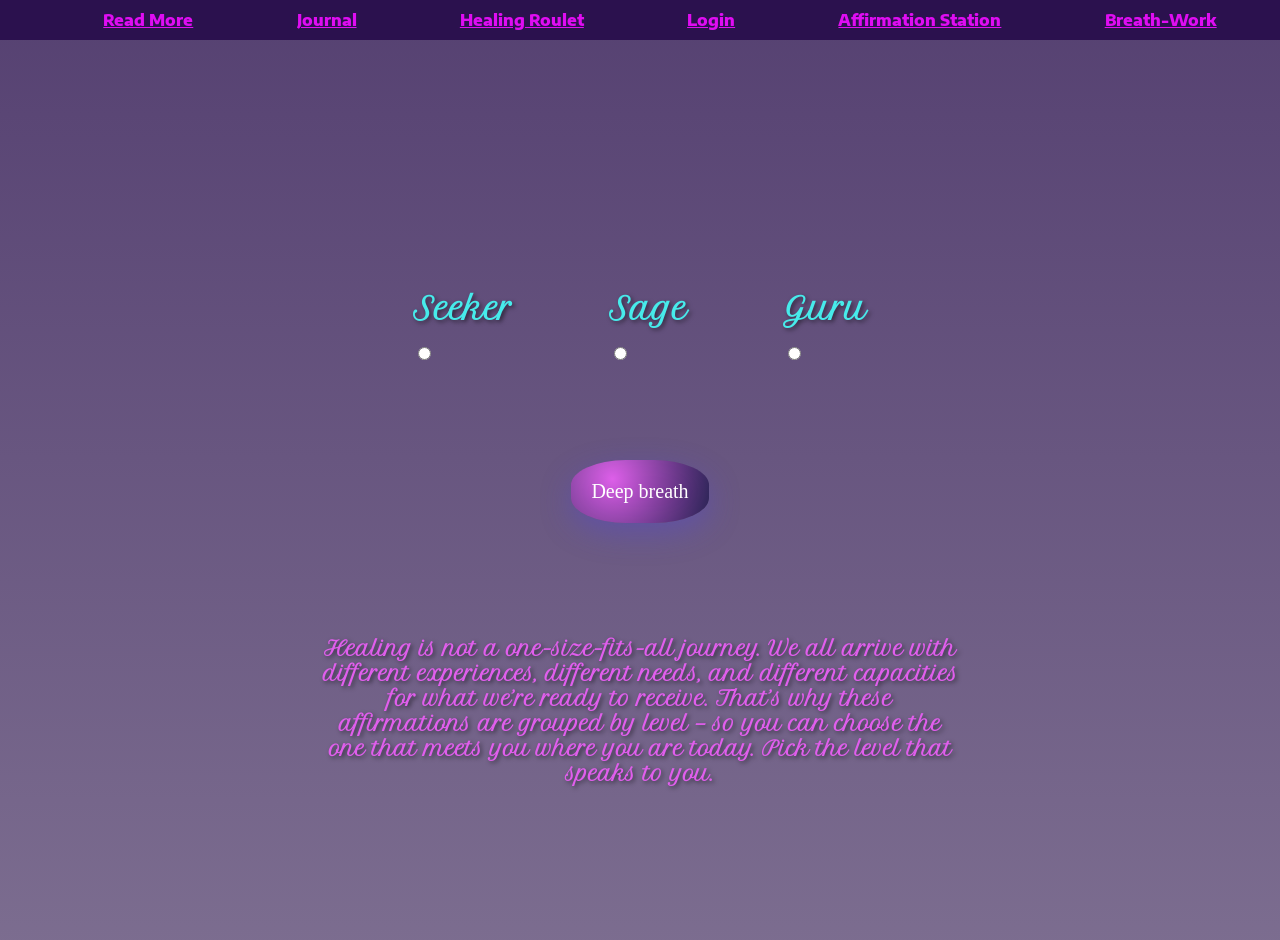
<file: affirmation.html>
<!DOCTYPE html>
<html lang="en">
<head>
    <meta charset="UTF-8">
    <meta name="viewport" content="width=device-width, initial-scale=1.0">
    <link rel="stylesheet" href="styles.css">
<link rel="preconnect" href="https://fonts.googleapis.com">
<link rel="preconnect" href="https://fonts.gstatic.com" crossorigin>
<link href="https://fonts.googleapis.com/css2?family=Encode+Sans+Semi+Expanded:wght@100;200;300;400;500;600;700;800;900&family=Iceland&family=Irish+Grover&family=Petit+Formal+Script&display=swap" rel="stylesheet">
    <title>Affiramtion Station</title>
</head>
<body>

    <nav class="taskbar">
    <ul>
      <li><a href="login.html">Read More</a></li>
      <li><a href="journal.html">Journal</a></li>
      <li><a href="healing.html">Healing Roulet</a></li>
      <li><a href="login.html">Login</a></li>
      <li><a href="affirmation.html">Affirmation Station</a></li>
      <li><a href="breathwork.html">Breath-Work</a></li>
    </ul>
    </nav>

<section class="affirmation">

  <section class="output">
    <div class="affirm"></div>
   </section>


    <div class="breath">
        <div class="seeker">
        <label for="seeker">Seeker</label>
        <input type="radio" id="seeker" name="level" value="seeker">
        </div>
        <div class="sage">
        <label for="sage">Sage</label>
        <input type="radio" id="sage" name="level" value="sage">
        </div>
        <div class="guru">
        <label for="guru">Guru</label>
        <input type="radio" id="guru" name="level" value="guru">
        </div>
    </div>

        <button type="button" class="glow-button">Deep breath</button>
         <h2 class="explain">Healing is not a one-size-fits-all journey. We all arrive with different experiences, different needs, and different capacities for what we’re ready to receive. That’s why these affirmations are grouped by level — so you can choose the one that meets you where you are today. Pick the level that speaks to you.</h2>
</section>
<script src="affirmation.js"></script>
</body>
</html>
</file>
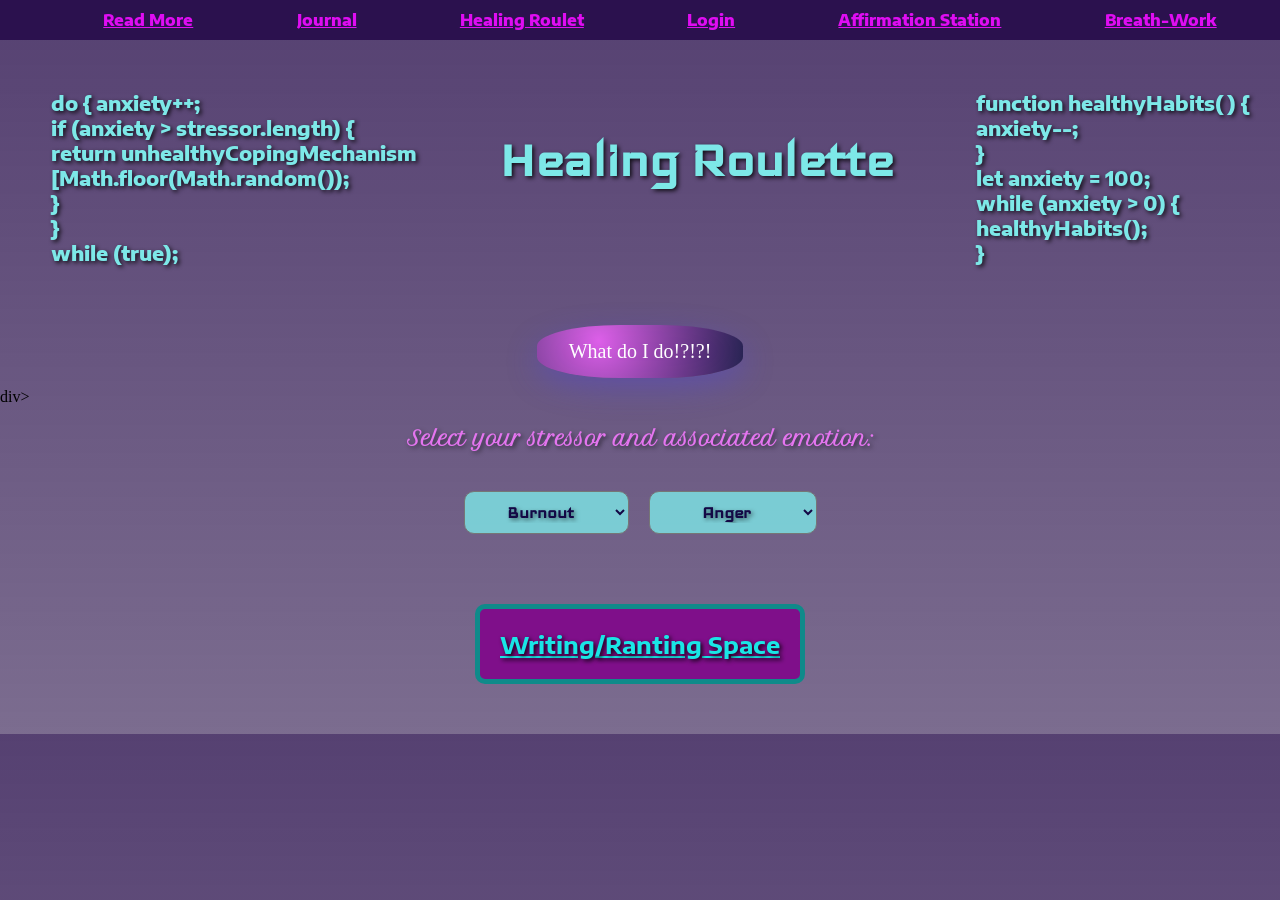
<file: healing.html>
<!DOCTYPE html>
<html>
<head>
<link rel="stylesheet" href="styles.css">
<link rel="preconnect" href="https://fonts.googleapis.com">
<link rel="preconnect" href="https://fonts.gstatic.com" crossorigin>
<link href="https://fonts.googleapis.com/css2?family=Encode+Sans+Semi+Expanded:wght@100;200;300;400;500;600;700;800;900&family=Iceland&family=Irish+Grover&family=Petit+Formal+Script&display=swap" rel="stylesheet">
  <title>Healing Roulet</title>
</head>
<body>
  <nav class="taskbar">
    <ul>
      <li><a href="login.html">Read More</a></li>
      <li><a href="journal.html">Journal</a></li>
      <li><a href="healing.html">Healing Roulet</a></li>
      <li><a href="login.html">Login</a></li>
      <li><a href="affirmation.html">Affirmation Station</a></li>
      <li><a href="breathwork.html">Breath-Work</a></li>
    </ul>
  </nav>
    <div class="anxtfuncs">
         <p class="infinite">do { anxiety++;<br>
          if (anxiety > stressor.length) { <br>
            return unhealthyCopingMechanism<br>[Math.floor(Math.random());<br>
          } <br>
         } <br>while (true);</p>
         <div>
         <h1><span class="roulette">Healing Roulette</span></h1>
         </div>
        <p class="finite">function healthyHabits( ) { <br>
          anxiety--; <br>
        } <br>
        let anxiety = 100;<br>
        while (anxiety > 0) { <br>
          healthyHabits(); <br>
        }</p>
      </div>
        <button type="button" class="glow-button" id="submit">What do I do!?!?!</button>
        <div class="result-wrap"><div class="result" id="result"></div></div>div>
        <p class="instructions"><span>Select your stressor and associated emotion:</span></p>
        <div class="stressors">
  <select name="stress" id="stress">
    <option value="burn">Burnout</option>
    <option value="con">Conflict</option>
     <option value="time">Time Pressure</option>
     <option value="fin">Financial Strain</option>
    </select>
    <select name="emo" id="emo">
    <option value="anger">Anger</option>
    <option value="rage">Rage</option>
     <option value="sad">Sadness</option>
     <option value="disap">Disappointment</option>
     <option value="panic">Panic</option>
     <option value="numb">Numbness</option>
    </select>
</div>
      <div class="rant">
<a href="index1.html" class="write">Writing/Ranting Space</a>
      </div>
<script src="healing.js"></script>
</body>
</html>
</file>
<file: styles.css>
body {
background-image: linear-gradient(rgba(43, 17, 78, 0.8), rgba(36, 11, 69, 0.6)), url("https://images.unsplash.com/photo-1780678839543-1abf5a0b8d71?q=80&w=1470&auto=format&fit=crop&ixlib=rb-4.1.0&ixid=M3wxMjA3fDB8MHxwaG90by1wYWdlfHx8fGVufDB8fHx8fA%3D%3D");
background-size: cover;
background-position: center;    
padding-top: 40px;
margin: 0;
box-sizing: border-box;
overflow-x: hidden;
}


                                    /*Navigation on all HTMLS*/


.taskbar {
    background-color: rgba(43, 17, 78);
    padding: 5px 20px;
    position: fixed;
    top: 0;
    width: 100%;
    z-index: 1000;
    height: 30px;
    display: flex;
    align-items: center;
    justify-content: space-between;
    gap: 10px;
}

.taskbar ul {
    display: flex;
    justify-content: space-evenly;
    width: 100%;
    padding: 0;
    margin: 0;
    list-style: none;
    font-family: Encode Sans Semi Expanded, sans-serif;
    column-gap: 20px;
    font-weight: 800;
}

.taskbar ul a{
color: hsla(295, 90%, 50%);
}


                            /*Login page with intro paragrapg*/


.login {
display: flex;
flex-direction: column;
justify-content: center;
align-items: center;
width:fit-content;
margin-top: 0 auto;
padding: 20px;
border-radius: 10px;
}

.loginpage {
    display: flex;
    justify-content: center;
    align-items: center;
    padding-top: 40px;
}

.login label {
 font-size: 24px;
    font-family: 'Iceland', cursive;
    color: hsl(295, 80%, 70%);;
    font-weight: 700;
    text-shadow: 2px 2px 4px rgba(0, 0, 0, 0.5);
    margin-bottom: 10px;
    width: 100%;
    max-width: 200px;
}


.login input {
background-color: hsl(180, 70%, 70%);
font-size: 20px;
color:hsl(295, 84%, 44%);
 width: 100%;
 max-width: 200px;
margin: 10px;
border-radius: 10px;
}

.login button {
font-size: 50px;
font-family: 'Iceland', cursive;
margin-bottom: 10px;
color: hsl(180, 70%, 70%);
padding-right: 20px;
width: 100%;
max-width: 200px;
margin-top: 20px;
background-color: hsl(295, 80%, 30%);
border-radius: 10px;
text-shadow: 2px 2px 4px rgba(0, 0, 0, 0.8);
border-radius: 10px;
}

.login #message {
font-size: 26px;
font-family: 'Encode Sans Semi Condensed';
color: hsl(180, 70%, 70%);
text-shadow: 2px 2px 4px rgb(1, 1, 3);
font-weight: 700;
}


                                     /*Intro section of login page*/


.intro {
    display: flex;
    flex-direction: column;
    align-items: center;
    justify-content: center;
    padding: 20px;
     margin: 0 auto;
     max-width: 900px;
}

.intro h4 {
     font-size: 50px;
    font-family: 'Iceland', cursive;
     margin-bottom: 10px;
     color: hsl(180, 70%, 70%); /* Green */
     padding: 10px 20px;
     border-radius: 10px;
     width:fit-content;
     align-items: center;
     justify-content: center;
}

.intro span{
    font-size: 20px;
    font-family: Encode Sans Semi Expanded, sans-serif;
     color: hsla(295, 80%, 50%);
    text-shadow: 2px 2px 4px rgba(0, 0, 0, 0.5);
    font-weight: 700;
    line-height: 1.5;
}

                            /*Anxiety functions and healing roulet section*/


.anxtfuncs {
    display: flex;
    flex-direction: row;
    justify-content: space-around;
    width: 100%;
    padding: 10px;
}

.roulette {   
     font-size: 60px;
    font-family: 'Iceland', cursive;
    text-shadow: 2px 2px 4px rgba(0, 0, 0, 0.8);
     margin-bottom: 10px;
     color: hsl(180, 70%, 70%);
     padding: 20px 20px;
     justify-content: center;
}

.anxtfuncs div {
    padding-top: 60px;
}

.anxtfuncs p {
    font-size: 20px;
    font-family: 'Encode Sans Semi Expanded', sans-serif;
    font-weight: 800;
    color: hsl(180, 70%, 70%); /* Green */
    text-shadow: 2px 2px 4px rgba(0, 0, 0, 0.8);
     padding: 20px;
     align-items: center;
    justify-content: center;
}

#choice {
    font-size: 30px;
    font-family: 'Iceland', cursive;
    display: flex;
    flex-direction: column;
    align-items: center;
    justify-content: center;
   min-height: 100vh;
}


#submit {
    color: white;
    padding: 15px 32px;
    text-align: center;
    text-decoration: none;
    display: block;
    font-size: 20px;
     font-family: 'Irish Grover', cursive;
    margin: 10px auto;
    cursor: pointer;
}

.result-wrap {
    display: flex;
    justify-content: center;
}

.result {
font-size: 26px;
font-family: 'Encode Sans Semi Condensed';
display: flex;
justify-content: center;
align-items: center;
color: hsl(180, 70%, 70%);
text-shadow: 2px 2px 4px rgb(1, 1, 3);
font-weight: 700;
}

.instructions {
font-size: 20px;
margin-top: 20px;
text-align: center;
}

.instructions span {
     font-weight: 700;
     text-shadow: 2px 2px 4px rgba(0, 0, 0, 0.5);
     font-family: 'Petit Formal Script', cursive;
     color: hsl(295, 80%, 70%);
}

.stressors {
    margin-top: 20px;
    display: flex;
    justify-content: center;
    gap: 20px;
    padding: 20px;
    font-size: 16px;
    font-family: 'Iceland', cursive;
    color: #130845;
    font-size: 20px;
     text-shadow: 2px 2px 4px rgba(0, 0, 0, 0.5);
        font-weight: 700;
        text-align: center;
}

#stress {
    border-radius: 10px; 
    background-color: hsl(180, 70%, 70%, 0.8); /* Semi-transparent white */
        padding: 10px;
    font-size: 16px;
    font-family: 'Iceland', cursive;
    color: #130845; 
    font-size: 20px;
     text-shadow: 2px 2px 4px rgba(0, 0, 0, 0.5);
     font-weight: 700;
     text-align: center;
}

#emo {
      border-radius: 10px;
    background-color: hsla(180, 70%, 70%, 0.8); /* Semi-transparent white */
        padding: 10px;
    font-size: 16px;
    font-family: 'Iceland', cursive;
    color: #130845;
    font-size: 20px;
     text-shadow: 2px 2px 4px rgba(0, 0, 0, 0.5);
        font-weight: 700;
        text-align: center;
}



                    /*Journal Section with save and delete buttons*/


.rant {
    margin-top: 30px;
    padding: 20px;
    text-align: center;
    display: flex;
    justify-content: center;
    align-items: center;
}
.write {
    font-size: 24px;
    font-family: Encode Sans Semi Expanded, sans-serif;
    font-weight: 700;
    color: hsl(180, 80%, 50%);
    text-shadow: 2px 2px 4px rgb(0, 0, 0, 0.9);
    display: flex;
    justify-content: center;
    margin-bottom: 30px;
    background-color: hsl(295, 80%, 30%);
    border-radius: 10px;
    padding: 20px;
    border: 5px solid hsl(180, 80%, 30%);
    width: fit-content;
}

.journal {
    display: flex;
    justify-content: center;
    align-items: center;
    flex-direction: column;
    padding: 20px;
    width: 100%;
    margin: 50px auto;
}

.journal h4 {
    font-size: 40px;
    font-family: 'Iceland', cursive;
    color: hsl(295, 80%, 60%);
    font-weight: 700;
    text-shadow: 2px 2px 4px rgba(0, 0, 0, 0.5);
}

.journal label {
    font-size: 24px;
    font-family: 'Iceland', cursive;
    color: hsl(295, 80%, 50%);
    font-weight: 700;
    text-shadow: 2px 2px 4px rgba(0, 0, 0, 0.5);
    margin-bottom: 10px;
}

.journal input {
    background-color: hsl(180, 70%, 70%, 0.8);
    font-size: 24px;
    color: hsl(295, 80%, 30%);
    border-radius: 10px;
    border: 5px solid hsl(295, 80%, 30%);
}

.journal textarea {
    width: 100%;
    padding: 10px;
    font-size: 30px;
    font-family: 'Iceland', cursive;
    font-weight: 600;
    color: hsl(253, 56%, 88%);
    border-radius: 10px;
    border: none;
    background-image: linear-gradient(hsla(266, 64%, 19%, 0.8), hsla(266, 64%, 19%, 0.8)), url('journal.avif');
    background-size: cover;
    background-position: center;
    height: 80vh;
    border-radius: 10px;
}

.journal textarea:focus {
border: 5px solid hsl(295, 80%, 40%);
}

.jbuttons {
    display:flex;
    gap: 50px;
    justify-content: center;
    align-items: center;
    margin: 40px 0;
}

.save{
 background-color: hsl(295, 80%, 30%); /* Pink */
    border: bold 2px solid #000000; /* Black border */
    color: white;
    padding: 15px 32px;
    text-align: center;
    text-decoration: none;
    display: block;
    font-size: 20px;
     font-family: 'Irish Grover', cursive;
    margin: 10px auto;
    cursor: pointer;
    border-radius: 8px;
    box-shadow: 0 4px 8px rgba(0, 0, 0, 0.2);
}

.delete{
 background-color: hsl(295, 80%, 30%); /* Pink */
    border: bold 2px solid #000000; /* Black border */
    color: white;
    padding: 15px 32px;
    text-align: center;
    text-decoration: none;
    display: block;
    font-size: 20px;
     font-family: 'Irish Grover', cursive;
    margin: 10px auto;
    cursor: pointer;
    border-radius: 8px;
    box-shadow: 0 4px 8px rgba(0, 0, 0, 0.2);
}

.previous {
    background-color: hsl(295, 80%, 30%); /* Pink */
    border: bold 2px solid #000000; /* Black border */
    color: white;
    padding: 15px 32px;
    text-align: center;
    text-decoration: none;
    display: block;
    font-size: 20px;
     font-family: 'Irish Grover', cursive;
    margin: 10px auto;
    cursor: pointer;
    border-radius: 8px;
    box-shadow: 0 4px 8px rgba(0, 0, 0, 0.2);
}

.journal .savemessage {
    font-size: 26px;
    font-family: 'Encode Sans Semi Condensed';
    color: hsla(185, 80%, 60%, 0.8);
    text-shadow: 2px 2px 4px rgb(1, 1, 3);
    font-weight: 700;
    padding: 40px;
}

.entries {
     border-radius: 10px;
    background-color: hsla(180, 70%, 70%, 0.8);
    padding: 10px;
    font-size: 16px;
    font-family: 'Iceland', cursive;
    color: #130845;
    font-size: 20px;
    text-shadow: 2px 2px 4px rgba(0, 0, 0, 0.5);
    font-weight: 700;
    text-align: center;
}

.entries option {
    border-radius: 10px;
    background-color: hsla(180, 70%, 70%, 0.8);
        padding: 10px;
    font-size: 16px;
    font-family: 'Iceland', cursive;
    color: #130845;
    font-size: 20px;
     text-shadow: 2px 2px 4px rgba(0, 0, 0, 0.5);
        font-weight: 700;
        text-align: center;
}

#journal-space {
      width: 80%;
    padding: 10px;
    font-size: 24px;
    font-family: 'Iceland', cursive;
    font-weight: 600;
    color: #d3cee7;
    border-radius: 10px;
    border: none;
    background-image: linear-gradient(hsla(180, 70%, 41%, 0.7), hsla(180, 46%, 41%, 0.7)), url('journal.avif');
    background-size: cover;
    background-position: center;
    height: 40vh;
    border-radius: 10px;
    display: none;
    margin-top: 40px;
    overflow: scroll;
}

                                        /*Affirmation station styles*/

.affirmation {
    display: flex;
    flex-direction: column;
    justify-content: center;
    align-items: center;
    height: 100vh;
    gap: 6rem;
}

/*.output {}*/

.affirm {
font-size: 30px;
    font-family: 'Encode Sans Semi Condensed';
    display: flex;
    justify-content: center;
    align-items: center;
    color: hsl(180, 70%, 70%);
    text-shadow: 2px 2px 4px rgb(1, 1, 3);
    font-weight: 700;
}

.breath {
     justify-content: center;
     display: flex;
     gap: 6rem;
}

.breath label {
    display: flex;
    justify-content: center;
    gap: 2rem;
    margin: 1rem 0;
    color:hsl(180, 80%, 60%);
    font-size: 30px;
    font-weight: 700;
     text-shadow: 2px 2px 4px rgba(0, 0, 0, 0.5);
     font-family: 'Petit Formal Script', cursive;
}


.glow-button {
  /* Keep your current size/shape */
  padding: 20px;
  font-size: 20px;
  font-family: 'Irish Grover', cursive;
  border-radius: 40%;
  text-align: center;
  color: #fff;
  cursor: pointer;

  /* Match breathwork button vibe: radial gradient */
  background: radial-gradient(circle at 30% 30%, #dd5ee9, #1e1b4b);

  /* No borders/outlines that could create a dark ring */
  border: none;
  outline: none;

  /* Glow similar to breath-circle */
  box-shadow:
    0 10px 30px rgba(79, 70, 229, 0.35),
    inset 0 0 40px rgba(255, 255, 255, 0.05);

  /* Smooth transitions */
  transition: transform 0.15s ease, box-shadow 0.15s ease, filter 0.15s ease;

  /* Gentle pulse */
  animation: deep-pulse 2.8s ease-in-out infinite;
}

/* Remove any default focus outline */
.glow-button:focus {
  outline: none;
}

/* Slightly brighter on hover, like your original intent */
.glow-button:hover {
  filter: brightness(1.08);
  box-shadow:
    0 12px 35px rgba(79, 70, 229, 0.45),
    inset 0 0 50px rgba(255, 255, 255, 0.08);
}

/* Press-down feel */
.glow-button:active {
  transform: translateY(3px) scale(0.98);
  box-shadow:
    0 6px 20px rgba(79, 70, 229, 0.25),
    inset 0 0 30px rgba(255, 255, 255, 0.03);
}

/* Pulse animation: subtle size + glow change */
@keyframes deep-pulse {
  0%, 100% {
    transform: translateY(0);
    box-shadow:
      0 10px 30px rgba(79, 70, 229, 0.35),
      inset 0 0 40px rgba(255, 255, 255, 0.05);
  }

  50% {
    transform: translateY(-2px) scale(1.03);
    box-shadow:
      0 14px 38px rgba(79, 70, 229, 0.5),
      inset 0 0 50px rgba(255, 255, 255, 0.08);
  }
}
 .explain {
       font-size: 20px;
    text-align: center;
    font-weight: 700;
     text-shadow: 2px 2px 4px rgba(0, 0, 0, 0.5);
     font-family: 'Petit Formal Script', cursive;
     color: hsl(295, 80%, 65%); /* Pink */
     max-width: 50%;
}

                                            /*BreathWork Page*/
.breathwork {
    color: hsl(180, 70%, 70%);
    display: flex;
    justify-content: center;
    align-items: center;
    flex-direction: column;
    height: 100vh;
    gap: 30px;
}

                                        /*Title / heading*/

.breathwork-title { 
    font-size: 1.8rem; 
    font-weight: 700; 
    text-align: center; 
    margin: 0; 
    letter-spacing: 0.02em;
}

                                                /*Circle button*/

.breath-circle { 
    width: 220px;
    height: 220px; 
    border-radius: 50%; 
    border: none; 
    cursor: pointer; 
    margin: 50px auto; 
    display: grid; 
    place-items: center; 
    text-align: center; 
    font-size: 1.1rem; 
    font-weight: 600; 
    line-height: 1.3; 
    color: #fff; 
    background: radial-gradient(circle at 30% 30%, #dd5ee9, #1e1b4b); 
    box-shadow: 0 10px 30px rgba(79, 70, 229, 0.35), inset 0 0 40px rgba(255, 255, 255, 0.05); 
    transition: transform 4s ease-in-out, box-shadow 0.3s ease, filter 0.3s ease; 
    user-select: none; 
    -webkit-tap-highlight-color: transparent;
}

.breath-circle:hover { 
    box-shadow: 0 15px 40px rgba(79, 70, 229, 0.5), inset 0 0 50px rgba(255, 255, 255, 0.08); 
    filter: brightness(1.05);
}

.breath-circle:active { 
    filter: brightness(0.95);
}

/* Breathing states */

.breath-circle.inhale { 
    transform: scale(1.6);
}

.breath-circle.inhale1 {
transform: scale(1.2);
}

.breath-circle.inhale2 {
    transform: scale(1.4);
}

.breath-circle.pause {
    transform: scale(1.4);
}

.breath-circle.holdin { 
    transform: scale(1.6);
}

.breath-circle.exhale { 
    transform: scale(1);
}

.breath-circle.holdout {
    transform: scale(1);
}

                        /* Optional: disable pointer when not running */

.breath-circle.disabled { 
    opacity: 0.6; 
    cursor: not-allowed; 
    filter: grayscale(0.3);
}

/*Text inside / below circle*/

                        /*If you have a separate element for the main breath text*/

#breath-text { 
    font-size: 1.25rem; 
    font-weight: 600; 
    text-align: center; 
    margin: 0 auto; 
    max-width: 80%;
}

.instruct {
    font-size: 1.4rem;
    font-weight: 600; 
    text-align: center; 
    margin: 0 auto; 
    max-width: 70%;
}

                    /*If you have a label under the circle (instructions, style name, etc.)*/

#breath-label { 
    font-size: 1.2rem; 
    color: #e1eeef; 
    text-align: center; 
    margin: 0 auto; 
    max-width: 90%;
}
                                            /*Radio group (breath styles)*/

.breath-options { 
    display: flex; 
    flex-direction: row;
     gap: 1rem;
    }

.breath-option { 
    display: flex; 
    align-items: center; 
    gap: 1rem; 
    cursor: pointer; user-select: none;
}
                /*Hide default radio and style our own if you want, or just style the label*/

.breath-option input[type="radio"] { 
    accent-color: #4f46e5; width: 1.1em; height: 1.1em; cursor: pointer;
}

.breath-option-label { 
    font-size: 1rem; 
    color: #e5e7eb;
}

                                    /* Optional: highlight selected */

.breath-option input[type="radio"]:checked + .breath-option-label { 
    color: #a5b4fc; 
    font-weight: 600;
}

                                /*Optional: small helper / note text*/


.breath-note { 
    font-size: 0.85rem; 
    color: #9ca3af; 
    text-align: center; 
    margin-top: 0.5rem;
}

                                        /*Responsive tweaks*/

@media (max-width: 420px) {
     .breath-circle { 
        width: 190px; 
        height: 190px; 
        font-size: 1rem; 
    }

 .breathwork-title { 
    font-size: 1.5rem;
 }

 #breath-text { 
    font-size: 1.1rem; 
}
}
</file>
